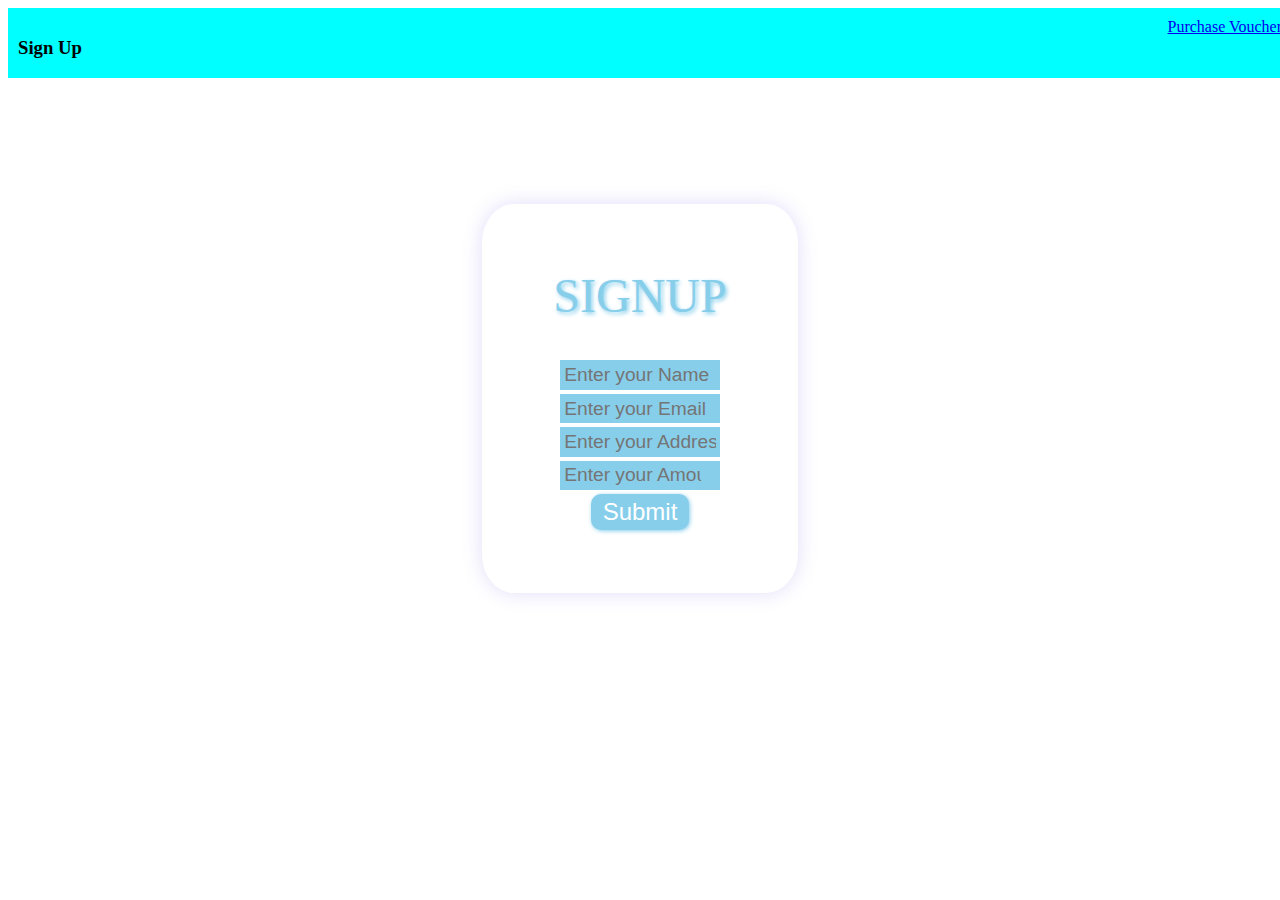
<file: index.html>
<!DOCTYPE html>
<html lang="en">
  <head>
    <meta charset="UTF-8" />
    <meta http-equiv="X-UA-Compatible" content="IE=edge" />
    <meta name="viewport" content="width=device-width, initial-scale=1.0" />
    <title>Home</title>
    <link rel="stylesheet" href="styles/main.css">
  </head>
  <body>
    <div id="navbar">
      <h3>Sign Up</h3>
      <a href="voucher.html">Purchase Voucher</a>
    </div>


    <div id="signup-form-div">

      <form>
          <!--Write form input elements here-->
          <div id="pageName">Signup</div>
          <input type="text" id="name" class="inputBox" placeholder="Enter your Name">
          <input type="email" id="email" class="inputBox" placeholder="Enter your Email">
          <input type="text" id="address" class="inputBox" placeholder="Enter your Address">
          <input type="number" id="amount" class="inputBox" placeholder="Enter your Amount">
          <input type="submit" id="submit" />


      </form>

  </div>
    <!-- - name input box :- "name"
  - email input box :- "email"
  - Address input box :- "address"
  - Amount input box :- "amount" 
  - Submit button :- "submit"
  - The user will be stored with key:- "user"
  - The input fields should become empty after submitting -->
  </body>
</html>
<script src="./scripts/main.js">// <------gettting form data----------->


  </script>
</file>
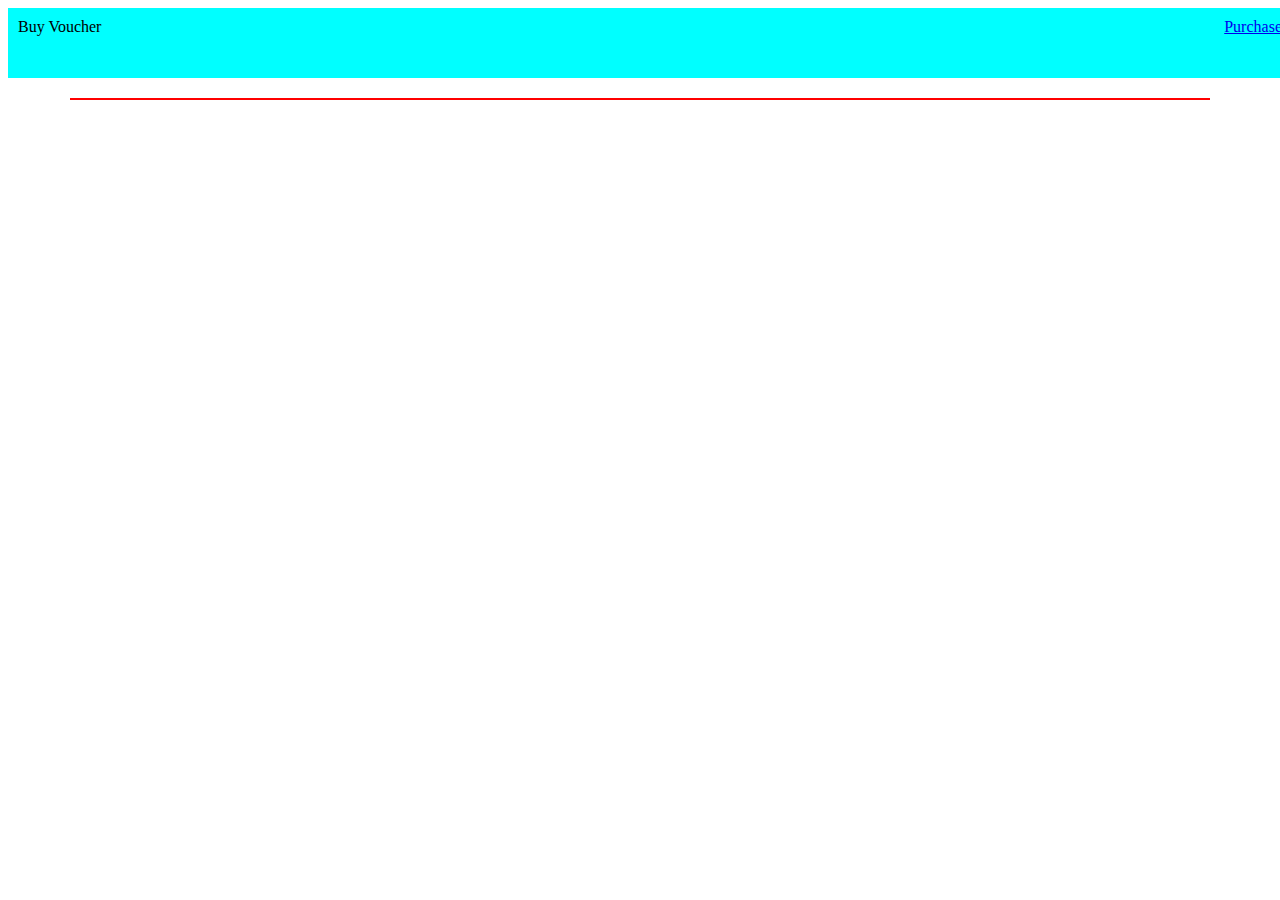
<file: voucher.html>
<!DOCTYPE html>
<html lang="en">
  <head>
    <meta charset="UTF-8" />
    <meta http-equiv="X-UA-Compatible" content="IE=edge" />
    <meta name="viewport" content="width=device-width, initial-scale=1.0" />

    <title>Document</title>
    <link rel="stylesheet" href="styles/voucher.css">
  </head>
  <body>
<div class="voucher">
  <div>Buy Voucher</div>
  <div id="wallet_balance"></div>
  <div><a href="purchase.html">Purchase</a></div>

</div>
    <!-- Wallet balence id:- "wallet_balance" (only number). -->
    <!-- - The voucher card will have class :- "voucher".
  - All the vouchers will be appended inside div with id "voucher_list".
  - Buy button will have class:- "buy_voucher"
  - All the purchased voucher will be stored with key :- "purchase". -->

  <div id="voucher_list"></div>
  </body>
</html>
<script src="./scripts/voucher.js">
//  let api= `https://masai-vouchers-api.herokuapp.com/api/vouchers`


</script>
</file>
<file: styles/main.css>
#signup-form-div{
    width: 15%;
    height: 30%;
    margin: auto;
    margin-top: 10%;
    /* margin-bottom: 10%; */
    padding: 5%;
    /* border: 2px white solid; */
    border-radius: 10%;
    box-shadow: 0 0 20px rgba(104, 85, 224, 0.2);
    text-align: center;
}
#pageName{
    /* text-align: center; */
    font-size: 300%;
    text-shadow: 2px 2px 4px skyblue;
    color: skyblue;
    height: 50%;
    margin-bottom: 20%;
    text-transform: uppercase;
}
.inputBox{
    text-overflow: clip;
    width: 80%;
    /* border: 2px red solid; */
    /* box-shadow: 2px 2px 2px skyblue; */
    background-color: skyblue;
    border-style: none;
    font-size: 120%;
    padding: 2%;
    margin-bottom: 2%;
}
#submit{
    font-size: 150%;
    padding: 1% 5% 1% 5%;
    border: 2px skyblue solid;
    border-radius: 5%;
    color: white;
    border-radius: 10px;
    background-color: skyblue;
    box-shadow: 1px 1px 4px skyblue;
}
#navbar{
        height:60px;
        width: 100%;
        display: flex;
        justify-content: space-between;
        background-color: aqua;
        padding-top: 10px;
        padding-left: 10px;
      }
      a{
        margin-left: 30px;
      }
</file>
<file: styles/voucher.css>
#voucher_list{
    border: 1px solid red;
    display:grid;
    grid-template-columns: repeat(4,1fr);
    width: 90%;
    margin: auto;
    gap: 30px;
    margin-top: 20px;
  }
  #boxdiv{
    border: 1px solid blue;
    /* margin-top: 20px; */
    height:400px;
    margin-left: 20px;
  }
  #imgdiv{
    /* border: 1px solid green; */
    height: 80%;
    
  }
  img{
    height: 100%;
    width: 100%;
  }
  h4{
    text-align: center;
    line-height: 1%;
  }
  p{
    text-align: center;
    line-height: 1%;
  }
  button{
   margin-left: 45%;   
 
  }
  .voucher{
    height:60px;
    width: 100%;
    display: flex;
    justify-content: space-between;
    background-color: aqua;
    padding-top: 10px;
    padding-left: 10px;
  }
  a{
    margin-left: 30px;
  }
</file>
